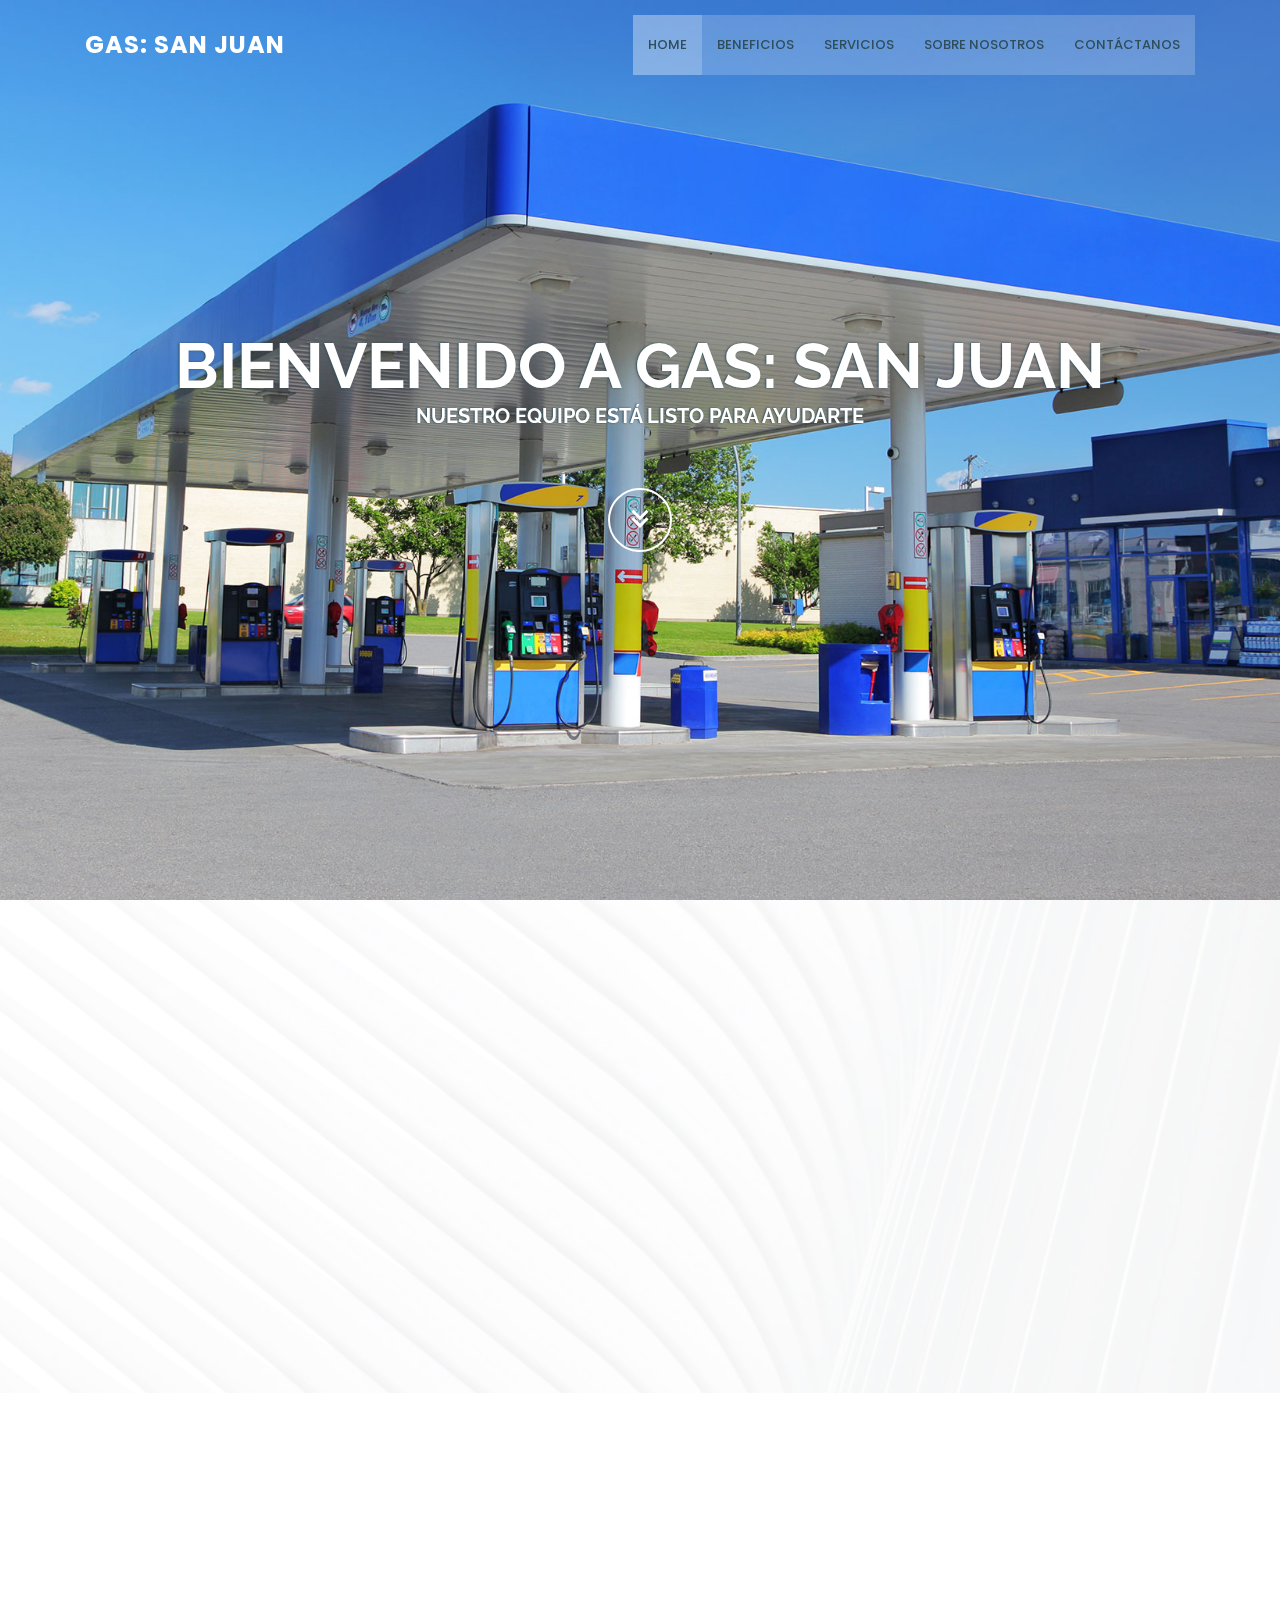
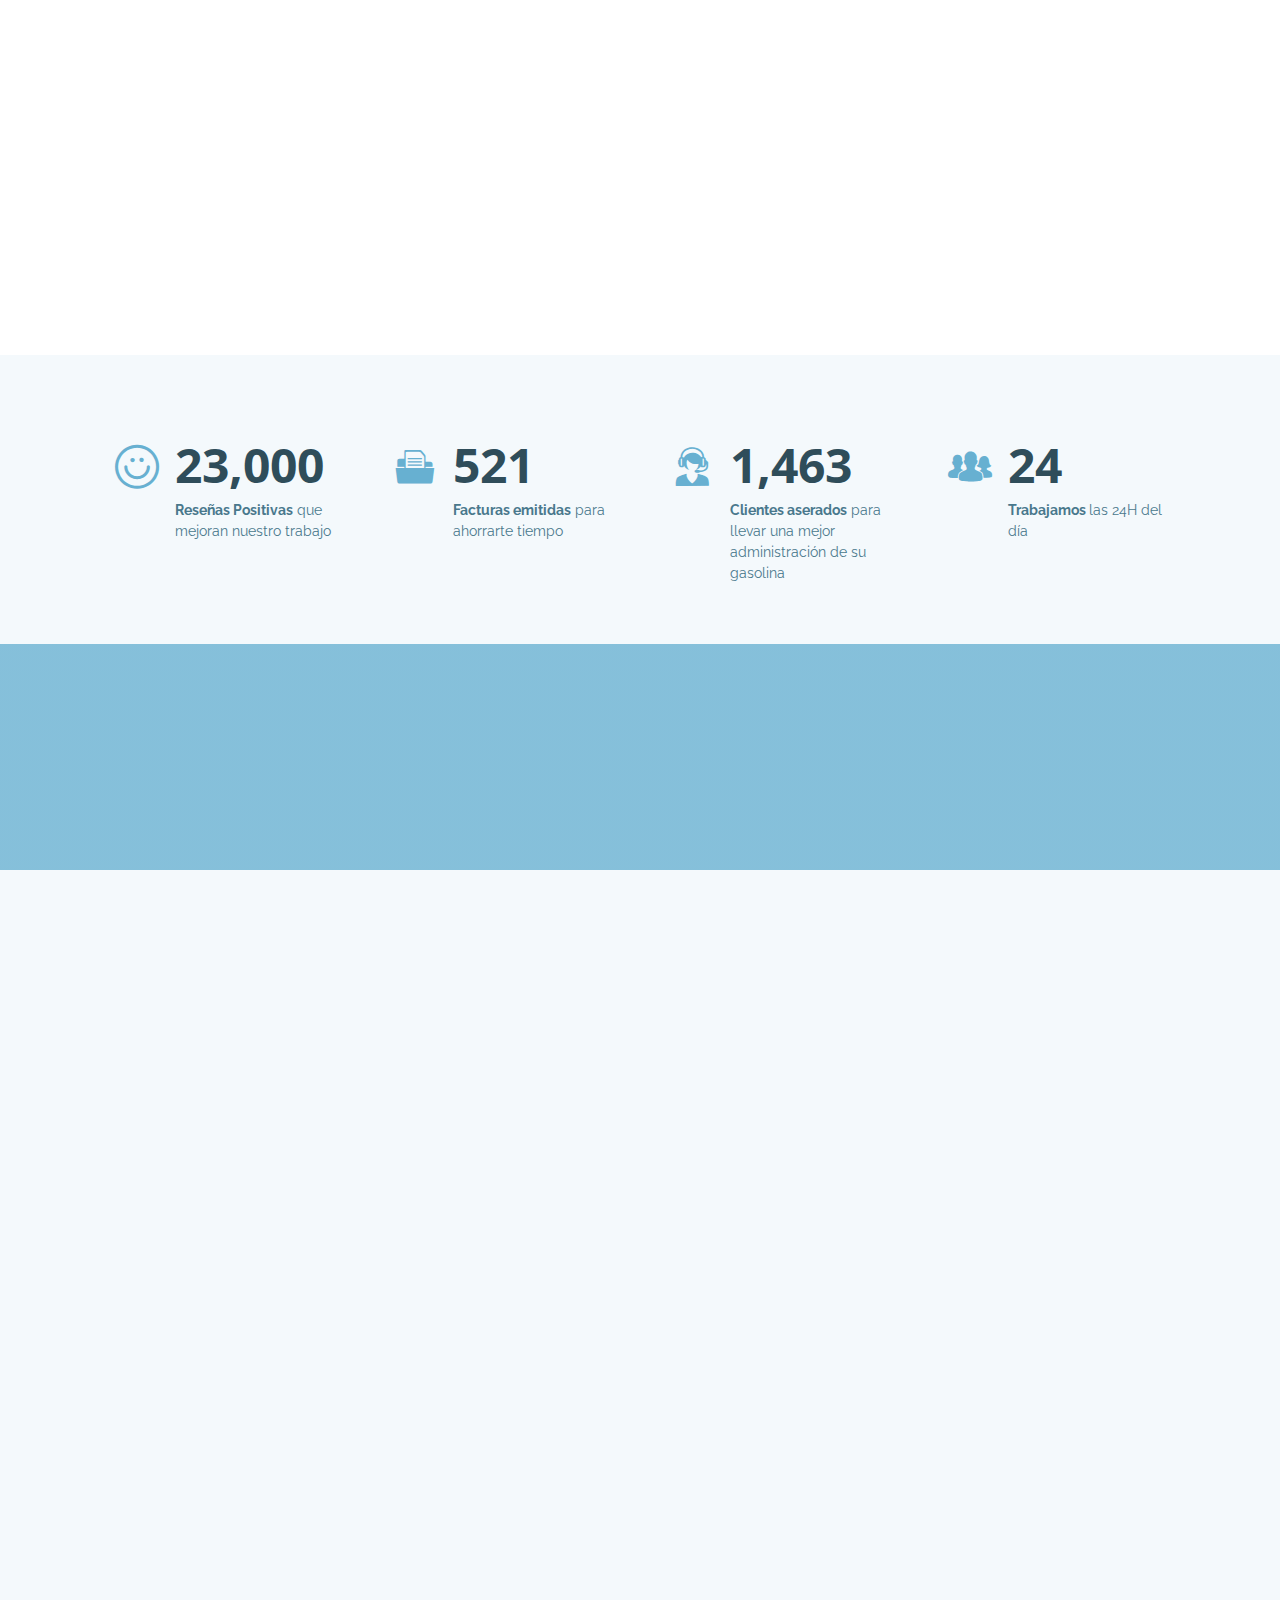
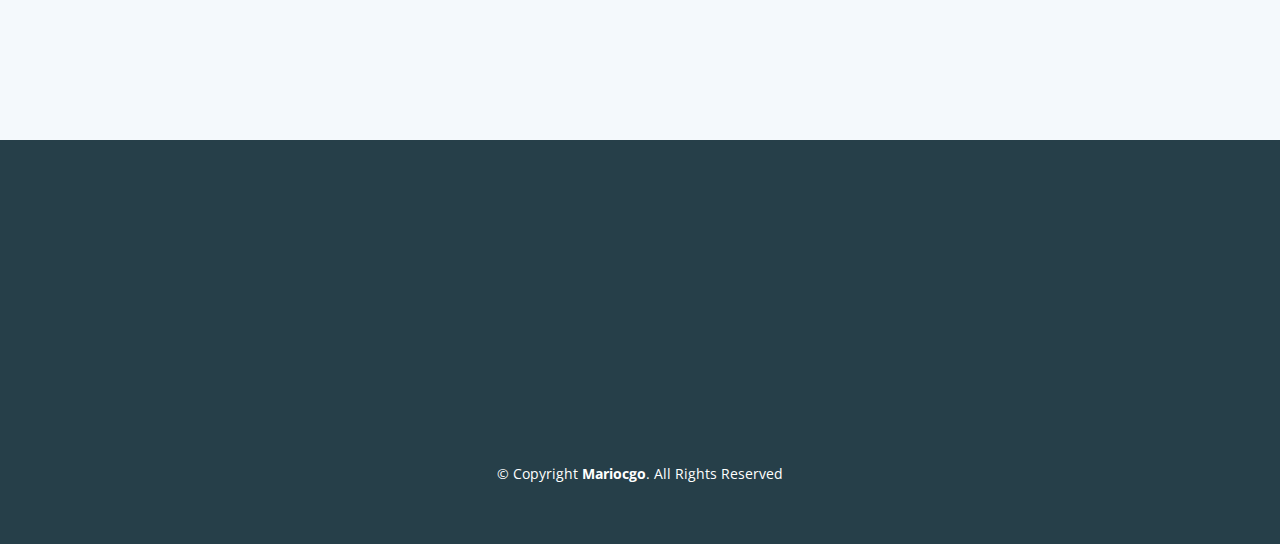
<file: index.html>
<!DOCTYPE html>
<html lang="en">

<head>
  <meta charset="utf-8">
  <meta content="width=device-width, initial-scale=1.0" name="viewport">

  <title>Gas: San Juan</title>
  <meta content="" name="description">
  <meta content="" name="keywords">

 <script src="https://smtpjs.com/v3/smtp.js"></script>
  
  <!-- Favicons -->
  <link href="assets/img/favicon.png" rel="icon">
  <link href="assets/img/apple-touch-icon.png" rel="apple-touch-icon">

  <!-- Google Fonts -->
  <link href="https://fonts.googleapis.com/css?family=Open+Sans:300,300i,400,400i,600,600i,700,700i|Raleway:300,300i,400,400i,500,500i,600,600i,700,700i|Poppins:300,300i,400,400i,500,500i,600,600i,700,700i" rel="stylesheet">

  <!-- Vendor CSS Files -->
  <link href="assets/vendor/bootstrap/css/bootstrap.min.css" rel="stylesheet">
  <link href="assets/vendor/icofont/icofont.min.css" rel="stylesheet">
  <link href="assets/vendor/boxicons/css/boxicons.min.css" rel="stylesheet">
  <link href="assets/vendor/venobox/venobox.css" rel="stylesheet">
  <link href="assets/vendor/owl.carousel/assets/owl.carousel.min.css" rel="stylesheet">
  <link href="assets/vendor/aos/aos.css" rel="stylesheet">

  <!-- Template Main CSS File -->
  <link href="assets/css/style.css" rel="stylesheet">

</head>

<body>

  <!-- ======= Header ======= -->
  <header id="header" class="fixed-top header-transparent">
    <div class="container d-flex align-items-center">

      <div class="logo mr-auto">
        <h1 class="text-light"><a href="index.html"><span>GAS: San Juan</span></a></h1>
      </div>

      <nav class="nav-menu d-none d-lg-block">
        <ul>
          <li class="active"><a href="index.html">Home</a></li>
          <li><a href="#beneficios">Beneficios</a></li>
          <li><a href="#services">Servicios</a></li>
          <li><a href="#sobreNosotros">Sobre Nosotros</a></li>
          <li><a href="#contact">Contáctanos</a></li>
          
        </ul>
      </nav><!-- .nav-menu -->

    </div>
  </header><!-- End Header -->

  <!-- ======= Hero Section ======= -->
  <section id="hero">
    <div class="hero-container" data-aos="fade-up">
      <h1>Bienvenido a GAS: SAN JUAN</h1>
      <h2>NUESTRO EQUIPO ESTÁ LISTO PARA AYUDARTE</h2>
      <!--<iframe src="https://petrointelligence.com/api/api_precios.html?consulta=estado&estado=YUC" class="precio"width="500px" height="170px" frameborder="2"></iframe>-->
      <a href="#beneficios" class="btn-get-started scrollto"><i class="bx bx-chevrons-down"></i></a>
    </div>
  </section><!-- End Hero -->

  <main id="main">

    <!-- ======= Beneficios Section ======= -->
    <section id="beneficios" class="about">
      <div class="container">

        <div class="row no-gutters">
          <div class="content col-xl-5 d-flex align-items-stretch" data-aos="fade-up">
            <div class="content">
              <h3>Beneficios al recargar con nosotros</h3>
              <p>
                Estamos preparados para servir de la manera más atenta y cumpliendo con estándares de calidad
              </p>
            </div>
          </div>
          <div class="col-xl-7 d-flex align-items-stretch">
            <div class="icon-boxes d-flex flex-column justify-content-center">
              <div class="row">
                <div class="col-md-6 icon-box" data-aos="fade-up" data-aos-delay="100">
                  <i class="bx bx-receipt"></i>
                  <h4>Factura online</h4>
                  <p>Facilitamos el proceso para ahorrarle tiempo, y hacerlo desde casa.</p>
                </div>
                <div class="col-md-6 icon-box" data-aos="fade-up" data-aos-delay="200">
                  <i class="bx bx-cube-alt"></i>
                  <h4>Sistema de Puntos</h4>
                  <p>Realizar tus recargas te traerá beneficios y promociones.</p>
                </div>
                <div class="col-md-6 icon-box" data-aos="fade-up" data-aos-delay="300">
                  <i class="bx bx-images"></i>
                  <h4>Descuentos</h4>
                  <p>Los puntos se pueden canjear por litros de gasolina o productos existentes.</p>
                </div>
                <div class="col-md-6 icon-box" data-aos="fade-up" data-aos-delay="400">
                  <i class="bx bx-shield"></i>
                  <h4>Cuidamos al medio ambiente</h4>
                  <p>Los procesos de extracción de gasolina, se han optimizado para consumir menos recursos y proteger al planeta.</p>
                </div>
              </div>
            </div><!-- End .content-->
          </div>
        </div>

      </div>
    </section><!-- End About Section -->

    <!-- ======= Services Section ======= -->
    <section id="services" class="services">
      <div class="container">

        <div class="section-title" data-aos="fade-in" data-aos-delay="100">
          <h2>Servicios</h2>
         <p>Nos hemos centrado en un par de servicios que creemos firmemente que marcarán la diferencia y, a su vez, le brindarán una experiencia única que hará que desee regresar.</p>
        </div>

        <div class="row">
          <div class="col-md-6 col-lg-3 d-flex align-items-stretch mb-5 mb-lg-0">
            <div class="icon-box" data-aos="fade-up">
              <div class="icon"><i class="bx bxl-dribbble"></i></div>
              <h4 class="title"><a href="">Servicio asistido de comprobación de neumáticos.</a></h4>
              <p class="description">Te apoyamos a la hora de comprobar el estado de tus neumáticos.</p>
            </div>
          </div>

          <div class="col-md-6 col-lg-3 d-flex align-items-stretch mb-5 mb-lg-0">
            <div class="icon-box" data-aos="fade-up" data-aos-delay="100">
              <div class="icon"><i class="bx bx-file"></i></div>
              <h4 class="title"><a href="">Control de medida diario</a></h4>
              <p class="description">Verificamos el estado de los aceites de tu coche, así como el mantenimiento.</p>
            </div>
          </div>

          <div class="col-md-6 col-lg-3 d-flex align-items-stretch mb-5 mb-lg-0">
            <div class="icon-box" data-aos="fade-up" data-aos-delay="200">
              <div class="icon"><i class="bx bx-tachometer"></i></div>
              <h4 class="title"><a href="">Control volumétrico</a></h4>
              <p class="description">Medimos con gran precisión cuántos litros entregamos a cada cliente.</p>
            </div>
          </div>

          <div class="col-md-6 col-lg-3 d-flex align-items-stretch mb-5 mb-lg-0">
            <div class="icon-box" data-aos="fade-up" data-aos-delay="300">
              <div class="icon"><i class="bx bx-world"></i></div>
              <h4 class="title"><a href="">Control y consumo de gasolina.</a></h4>
              <p class="description">Métodos de monitoreo para el ahorro de gasolina a través de nuestros aplicación móvil.</p>
            </div>
          </div>

        </div>

      </div>
    </section><!-- End Services Section -->

    <!-- ======= Counts Section ======= -->
    <section id="counts" class="counts  section-bg">
      <div class="container">

        <div class="row no-gutters">

          <div class="col-lg-3 col-md-6 d-md-flex align-items-md-stretch">
            <div class="count-box">
              <i class="icofont-simple-smile"></i>
              <span data-toggle="counter-up">23,000</span>
              <p><strong>Reseñas Positivas</strong> que mejoran nuestro trabajo</p>
            </div>
          </div>

          <div class="col-lg-3 col-md-6 d-md-flex align-items-md-stretch">
            <div class="count-box">
              <i class="icofont-document-folder"></i>
              <span data-toggle="counter-up">521</span>
              <p><strong>Facturas emitidas</strong> para ahorrarte tiempo</p>
            </div>
          </div>

          <div class="col-lg-3 col-md-6 d-md-flex align-items-md-stretch">
            <div class="count-box">
              <i class="icofont-live-support"></i>
              <span data-toggle="counter-up">1,463</span>
              <p><strong>Clientes aserados</strong> para llevar una mejor administración de su gasolina</p>
            </div>
          </div>

          <div class="col-lg-3 col-md-6 d-md-flex align-items-md-stretch">
            <div class="count-box">
              <i class="icofont-users-alt-5"></i>
              <span data-toggle="counter-up">24</span>
              <p><strong>Trabajamos </strong>las 24H del día</p>
            </div>
          </div>

        </div>

      </div>
    </section><!-- End Counts Section -->

    <!-- ======= Cta Section ======= -->
    <section id="sobreNosotros" class="cta">
      <div class="container" data-aos="zoom-in">

        <div class="text-center">
          <h3>Sobre nosotros</h3>
          <p>Somos una empresa 100% mexicana que se dedica a la venta de gasolina, llevamos 30 años en este negocio, aportando y haciendo evolucionar el giro con las ideas nuevas e implementaciones que vamos agregando constantemente</p>
         
        </div>

      </div>
    </section><!-- End Cta Section -->

  

    <!-- ======= Contact Section ======= -->
    <section id="contact" class="contact section-bg">
      <div class="container">

        <div class="section-title" data-aos="fade-in" data-aos-delay="100">
          <h2>Contáctanos</h2>
          <p>Nuestro equipo está a la orden del día con tus comentarios y sugerencias, ayúdanos a mejorar con tu opinión.</p>
        </div>

        <div class="row" data-aos="fade-up" data-aos-delay="100">
          <div class="col-lg-6">
            <div class="info-box mb-4">
              <i class="bx bx-map"></i>
              <h3>Nuestra Dirección</h3>
              <p>Calle 69 539, Centro, 97000 Mérida, Yuc.</p>
            </div>
          </div>

          <div class="col-lg-3 col-md-6">
            <div class="info-box  mb-4">
              <i class="bx bx-envelope"></i>
              <h3>Envíanos un correo electrónico</h3>
              <p>contact@example.com</p>
            </div>
          </div>

          <div class="col-lg-3 col-md-6">
            <div class="info-box  mb-4">
              <i class="bx bx-phone-call"></i>
              <h3>Llámanos</h3>
              <p>+1 5589 55488 55</p>
            </div>
          </div>

        </div>

        <div class="row" data-aos="fade-up" data-aos-delay="200">

          <div class="col-lg-6 ">
            <iframe class="mb-4 mb-lg-0" src="https://www.google.com/maps/embed?pb=!1m18!1m12!1m3!1d329.31173329183395!2d-89.62642755792426!3d20.963076107422825!2m3!1f0!2f0!3f0!3m2!1i1024!2i768!4f13.1!3m3!1m2!1s0x0%3A0x6d47f43b0f64375a!2sGASOLINERA%20LOPEZ!5e0!3m2!1ses-419!2smx!4v1620836971740!5m2!1ses-419!2smx" frameborder="0" style="border:0; width: 100%; height: 384px;" allowfullscreen></iframe>
          </div>

          <div class="col-lg-6">
            <form action="" method="post" role="form" class="php-email-form" >
           
              <div class="form-row">
                <div class="col-md-6 form-group">
                  <input type="text" name="name" class="form-control" id="name" pattern="[a-zA-Z]+" placeholder="Tu nombre" required="text"data-rule="minlen:4" data-msg="Ingrese al menos 4 caracteres" />
                  <div class="validate"></div>
                </div>
                <div class="col-md-6 form-group">
                  <input type="email" class="form-control" name="email" id="email" placeholder="Tu Email" data-rule="email" data-msg="Por favor introduzca una dirección de correo electrónico válida" />
                  <div class="validate"></div>
                </div>
              </div>
              <div class="form-group">
                <input type="text" class="form-control" name="number" id="nu" placeholder="Tu número telefónico" pattern="[0-9]{10}"data-rule="minlen:10" data-msg="Ingrese al menos 10 digitos" />
                <div class="validate"></div>
              </div>
              

              <div class="form-group form-check">
                <input type="checkbox" class="form-check-input" id="CheckPromo">
                <label class="form-check-label" name="CheckPromo"for="CheckPromo">Me interesa recibir promociones y beneficios</label>
              </div>

              <div class="form-group form-check">
                <input type="checkbox" class="form-check-input" id="CheckLealtad">
                <label class="form-check-label" for="CheckLealtad">Quiero participar en el programa de lealtad</label>
              </div>
              <div class="text-center">
                <button type="submit" value="Send Email" onclick="sendEmail()">Suscribirme</submit>
              </div>
              <div class="form-group form-check">
                <input type="checkbox" class="form-check-input" id="CheckPolitica">
                <label class="form-check-label" name="CheckPolitica" for="CheckPolitica">He leído y acepto la política de privacidad.</label>
              </div>
              <div class="form-group form-check">
                <a href="/Privacidad.html">Política de privacidad</a>
              </div>

            </form>
          </div>

        </div>

      </div>
    </section><!-- End Contact Section -->

  </main><!-- End #main -->

  <!-- ======= Footer ======= -->
  <footer id="footer">
    <div class="footer-top">
      <div class="container">
          <div class="col-lg-12 col-md-8">
            <div class="footer-info" data-aos="fade-up" data-aos-delay="50">
              <h3>Gas: San Juan</h3>
              <p class="pb-3"><em>NUESTRO EQUIPO ESTÁ LISTO PARA AYUDARTE.</em></p>
              <p>
                Calle 69 539, Centro<br>
                97000 Mérida, Yuc.<br><br>
                <strong>Phone:</strong> +1 5589 55488 55<br>
                <strong>Email:</strong> info@example.com<br>
              </p>
              <div class="social-links mt-9">
                <a href="#" class="twitter"><i class="bx bxl-twitter"></i></a>
                <a href="#" class="facebook"><i class="bx bxl-facebook"></i></a>
                <a href="#" class="instagram"><i class="bx bxl-instagram"></i></a>
                <a href="#" class="google-plus"><i class="bx bxl-skype"></i></a>
                <a href="#" class="linkedin"><i class="bx bxl-linkedin"></i></a>
              </div>
            </div>
          </div>
      </div>
    </div>

    <div class="container">
      <div class="copyright text-center">
        &copy; Copyright <strong><span>Mariocgo</span></strong>. All Rights Reserved
      </div>
  </div>
  </footer><!-- End Footer -->

  <a href="#" class="back-to-top"><i class="icofont-simple-up"></i></a>

  <!-- Vendor JS Files -->
  <script src="assets/vendor/jquery/jquery.min.js"></script>
  <script src="assets/vendor/bootstrap/js/bootstrap.bundle.min.js"></script>
  <script src="assets/vendor/jquery.easing/jquery.easing.min.js"></script>
  <script src="assets/vendor/php-email-form/validate.js"></script>
  <script src="assets/vendor/waypoints/jquery.waypoints.min.js"></script>
  <script src="assets/vendor/counterup/counterup.min.js"></script>
  <script src="assets/vendor/isotope-layout/isotope.pkgd.min.js"></script>
  <script src="assets/vendor/venobox/venobox.min.js"></script>
  <script src="assets/vendor/owl.carousel/owl.carousel.min.js"></script>
  <script src="assets/vendor/aos/aos.js"></script>

  <!-- Template Main JS File -->
  <script src="assets/js/main.js"></script>

</body>

</html>
</file>
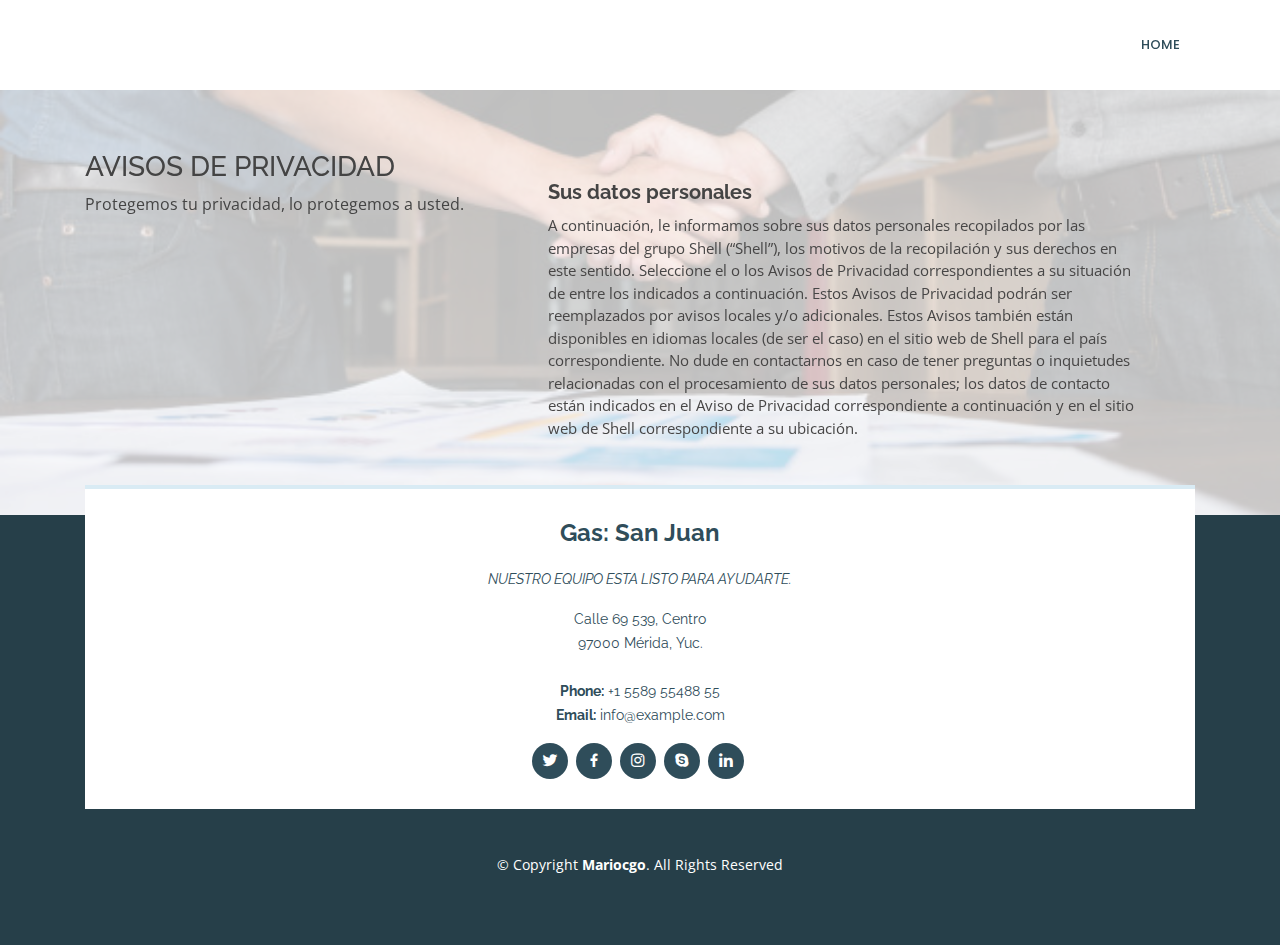
<file: Privacidad.html>
<!DOCTYPE html>
<html lang="en">

<head>
  <meta charset="utf-8">
  <meta content="width=device-width, initial-scale=1.0" name="viewport">

  <title>Aviso de privacidad</title>
  <meta content="" name="description">
  <meta content="" name="keywords">

  <!-- Favicons -->
  <link href="assets/img/favicon.png" rel="icon">
  <link href="assets/img/apple-touch-icon.png" rel="apple-touch-icon">

  <!-- Google Fonts -->
  <link href="https://fonts.googleapis.com/css?family=Open+Sans:300,300i,400,400i,600,600i,700,700i|Raleway:300,300i,400,400i,500,500i,600,600i,700,700i|Poppins:300,300i,400,400i,500,500i,600,600i,700,700i" rel="stylesheet">

  <!-- Vendor CSS Files -->
  <link href="assets/vendor/bootstrap/css/bootstrap.min.css" rel="stylesheet">
  <link href="assets/vendor/icofont/icofont.min.css" rel="stylesheet">
  <link href="assets/vendor/boxicons/css/boxicons.min.css" rel="stylesheet">
  <link href="assets/vendor/venobox/venobox.css" rel="stylesheet">
  <link href="assets/vendor/owl.carousel/assets/owl.carousel.min.css" rel="stylesheet">
  <link href="assets/vendor/aos/aos.css" rel="stylesheet">

  <!-- Template Main CSS File -->
  <link href="assets/css/style.css" rel="stylesheet">

  <!-- =======================================================
  * Template Name: Squadfree - v2.3.1
  * Template URL: https://bootstrapmade.com/squadfree-free-bootstrap-template-creative/
  * Author: BootstrapMade.com
  * License: https://bootstrapmade.com/license/
  ======================================================== -->
</head>

<body>

  <!-- ======= Header ======= -->
  <header id="header" class="fixed-top header-transparent">
    <div class="container d-flex align-items-center">

      <div class="logo mr-auto">
        <h1 class="text-light"><a href="index.html"><span>GAS: San Juan</span></a></h1>
        <!-- Uncomment below if you prefer to use an image logo -->
        <!-- <a href="index.html"><img src="assets/img/logo.png" alt="" class="img-fluid"></a>-->
      </div>

      <nav class="nav-menu d-none d-lg-block">
        <ul>
          <li class="active"><a href="index.html">Home</a></li>
       
          
        </ul>
      </nav><!-- .nav-menu -->

    </div>
  </header><!-- End Header -->

  

  <main id="main">

    <!-- ======= About Section ======= -->
    <section id="Privacidad" class="aviso">
      <div class="container">

        <div class="row no-gutters">
          <div class="content col-xl-5 d-flex align-items-stretch" data-aos="fade-up">
            <div class="content">
              <h3>AVISOS DE PRIVACIDAD</h3>
              <p>
                Protegemos tu privacidad, lo protegemos a usted.
              </p>
              
            </div>
          </div>
          <div class="col-xl-7 d-flex align-items-stretch">
            <div class="icon-boxes d-flex flex-column justify-content-center">
              <div class="row">
                <div class="col-md-11 icon-box" data-aos="fade-up" data-aos-delay="100">
                  
                  <h4>Sus datos personales</h4>
                  <p>
                    A continuación, le informamos sobre sus datos personales recopilados por las empresas del grupo Shell (“Shell”), los motivos de la recopilación y sus derechos en este sentido. Seleccione el o los Avisos de Privacidad correspondientes a su situación de entre los indicados a continuación.
                    
                    Estos Avisos de Privacidad podrán ser reemplazados por avisos locales y/o adicionales. Estos Avisos también están disponibles en idiomas locales (de ser el caso) en el sitio web de Shell para el país correspondiente.
                    
                    No dude en contactarnos en caso de tener preguntas o inquietudes relacionadas con el procesamiento de sus datos personales; los datos de contacto están indicados en el Aviso de Privacidad correspondiente a continuación y en el sitio web de Shell correspondiente a su ubicación.</p>
                </div>
             
            
              </div>
            </div><!-- End .content-->
          </div>
        </div>

      </div>
    </section><!-- End About Section -->
    
  </main><!-- End #main -->

  <!-- ======= Footer ======= -->
  <footer id="footer">
    <div class="footer-top">
      <div class="container">
        <div class="row">

          <div class="col-lg-12 col-md-8">
            <div class="footer-info" data-aos="fade-up" data-aos-delay="50">
              <h3>Gas: San Juan</h3>
              <p class="pb-3"><em>NUESTRO EQUIPO ESTA LISTO PARA AYUDARTE.</em></p>
              <p>
                Calle 69 539, Centro<br>
                97000 Mérida, Yuc.<br><br>
                <strong>Phone:</strong> +1 5589 55488 55<br>
                <strong>Email:</strong> info@example.com<br>
              </p>
              <div class="social-links mt-3">
                <a href="#" class="twitter"><i class="bx bxl-twitter"></i></a>
                <a href="#" class="facebook"><i class="bx bxl-facebook"></i></a>
                <a href="#" class="instagram"><i class="bx bxl-instagram"></i></a>
                <a href="#" class="google-plus"><i class="bx bxl-skype"></i></a>
                <a href="#" class="linkedin"><i class="bx bxl-linkedin"></i></a>
              </div>
            </div>
          </div>
        </div>
      </div>
    </div>

    <div class="container">
      <div class="copyright text-center">
        &copy; Copyright <strong><span>Mariocgo</span></strong>. All Rights Reserved
      </div>
      <div class="credits">
  </footer><!-- End Footer -->

  <a href="#" class="back-to-top"><i class="icofont-simple-up"></i></a>

  <!-- Vendor JS Files -->
  <script src="assets/vendor/jquery/jquery.min.js"></script>
  <script src="assets/vendor/bootstrap/js/bootstrap.bundle.min.js"></script>
  <script src="assets/vendor/jquery.easing/jquery.easing.min.js"></script>
  <script src="assets/vendor/php-email-form/validate.js"></script>
  <script src="assets/vendor/waypoints/jquery.waypoints.min.js"></script>
  <script src="assets/vendor/counterup/counterup.min.js"></script>
  <script src="assets/vendor/isotope-layout/isotope.pkgd.min.js"></script>
  <script src="assets/vendor/venobox/venobox.min.js"></script>
  <script src="assets/vendor/owl.carousel/owl.carousel.min.js"></script>
  <script src="assets/vendor/aos/aos.js"></script>

  <!-- Template Main JS File -->
  <script src="assets/js/main.js"></script>

</body>

</html>
</file>
<file: assets/vendor/venobox/venobox.css>
/* ------ venobox.css --------*/
.vbox-overlay *, .vbox-overlay *:before, .vbox-overlay *:after{
    -webkit-backface-visibility: hidden;
    -webkit-box-sizing:border-box;
    -moz-box-sizing:border-box;
    box-sizing:border-box;
}
.vbox-overlay * { 
    -webkit-backface-visibility: visible;
    backface-visibility: visible;
}
.vbox-overlay{
    display: -webkit-flex;
    display: flex;
    -webkit-flex-direction: column;
    flex-direction: column;
    -webkit-justify-content: center;
    justify-content: center;
    -webkit-align-items: center;
    align-items: center;
    position: fixed;
    left: 0;
    top: 0;
    bottom: 0;
    right: 0;
    z-index: 999999;
}

/* ----- navigation ----- */
.vbox-title{
    width: 100%;
    height: 40px;
    float: left;
    text-align: center;
    line-height: 28px;
    font-size: 12px;
    padding: 6px 50px;
    overflow: hidden;
    position: fixed;
    display: none;
    left: 0;
    z-index: 89;
}
.vbox-close{
    cursor: pointer;
    position: fixed;
    top: -1px;
    right: 0;
    width: 50px;
    height: 40px;
    padding: 6px;
    display: block;
    background-position:10px center;
    overflow: hidden;
    font-size: 24px;
    line-height: 1;
    text-align: center;
    z-index: 99;
}
.vbox-left{
    cursor: pointer;
    position: fixed;
    left: 0;
    height: 40px;
    overflow: hidden;
    line-height: 28px;
    font-size: 12px;
    z-index: 99;
    display: flex;
    align-items:center;
}
.vbox-num{
    display: inline-block;
    margin: 6px 0 6px 15px;
}
/* ----- Social share ----- */
.vbox-share{
    line-height: 28px;
    font-size: 12px;
    overflow: hidden;
    position: fixed;
    left: 0;
    z-index: 98;
    display: flex;
    align-items:center;
    justify-content: center;
    width: 100%;
    text-align: center;
}
.vbox-share svg{
    max-height: 28px;
    width: 28px;
    z-index: 10;
    margin-left: 12px;
    margin-top: 6px;
    margin-bottom: 6px;
    vertical-align: middle;
}


/* ----- navigation ARROWS ----- */
.vbox-next, .vbox-prev{
    position: fixed;
    top: 50%;
    margin-top: -15px;
    overflow: hidden;
    cursor: pointer;
    display: block;
    width: 45px;
    height: 45px;
    z-index: 99;
}
.vbox-next span, .vbox-prev span{
    position: relative;
    width: 20px;
    height: 20px;
    border: 2px solid transparent;
    border-top-color: #B6B6B6;
    border-right-color: #B6B6B6;
    text-indent: -100px;
    position: absolute;
    top: 8px;
    display: block;
}
.vbox-prev{
    left: 15px;
}
.vbox-next{
    right: 15px;
}
.vbox-prev span{
    left: 10px;
    -ms-transform: rotate(-135deg);
    -webkit-transform: rotate(-135deg);
    transform: rotate(-135deg);
}
.vbox-next span{
    -ms-transform: rotate(45deg);
    -webkit-transform: rotate(45deg);
    transform: rotate(45deg);
    right: 10px;
}
/* ------- inline window ------ */
.vbox-inline{
    width: 420px;
    height: 315px;
    height: 70vh;
    padding: 10px;
    background: #fff;
    margin: 0 auto;
    overflow: auto;
    text-align: left;
}
/* ------- Video & iFrames window ------ */
.venoframe{
    max-width: 100%;
    width: 100%;
    border: none;
    width: 100%;
    height: 260px;
    height: 70vh;
}
.venoframe.vbvid{
    height: 260px;
}
@media (min-width: 768px) {
    .venoframe, .vbox-inline{
        width: 90%;
        height: 360px;
        height: 70vh;
    }
    .venoframe.vbvid{
        width: 640px;
        height: 360px;
    }
}
@media (min-width: 992px) {
    .venoframe, .vbox-inline{
        max-width: 1200px;
        width: 80%;
        height: 540px;
        height: 70vh;
    }
    .venoframe.vbvid{
        width: 960px;
        height: 540px;
    }
}
/* 
Please do NOT edit this part! 
or at least read this note: http://i.imgur.com/7C0ws9e.gif
*/
.vbox-open{
    overflow: hidden;
}
.vbox-container{
    position: absolute;
    left: 0;
    right: 0;
    top: 0;
    bottom: 0;
    overflow-x: hidden;
    overflow-y: scroll;
    overflow-scrolling: touch;
    -webkit-overflow-scrolling: touch;
    z-index: 20;
    max-height: 100%;

}

.vbox-content{
    text-align: center;
    float: left;
    width: 100%;
    position: relative;
    overflow: hidden;
    padding: 20px 4%;
}
.vbox-container img{
    max-width: 100%;
    height: auto;
}
.vbox-figlio{
    box-shadow: 0 0 12px rgba(0,0,0,0.19), 0 6px 6px rgba(0,0,0,0.23);
    max-width: 100%;
    text-align: initial;
}
img.vbox-figlio{
    -webkit-user-select: none;
-khtml-user-select: none;
-moz-user-select: none;
-o-user-select: none;
user-select: none;
}
.vbox-content.swipe-left{
    margin-left: -200px !important;
}
.vbox-content.swipe-right{
    margin-left: 200px !important;
}
.vbox-animated{
    webkit-transition: margin 300ms ease-out;
    transition: margin 300ms ease-out;
}

/* ---------- preloader ----------
 * SPINKIT 
 * http://tobiasahlin.com/spinkit/
-------------------------------- */
.sk-double-bounce,.sk-rotating-plane{width:40px;height:40px;margin:40px auto}.sk-rotating-plane{background-color:#333;-webkit-animation:sk-rotatePlane 1.2s infinite ease-in-out;animation:sk-rotatePlane 1.2s infinite ease-in-out}@-webkit-keyframes sk-rotatePlane{0%{-webkit-transform:perspective(120px) rotateX(0) rotateY(0);transform:perspective(120px) rotateX(0) rotateY(0)}50%{-webkit-transform:perspective(120px) rotateX(-180.1deg) rotateY(0);transform:perspective(120px) rotateX(-180.1deg) rotateY(0)}100%{-webkit-transform:perspective(120px) rotateX(-180deg) rotateY(-179.9deg);transform:perspective(120px) rotateX(-180deg) rotateY(-179.9deg)}}@keyframes sk-rotatePlane{0%{-webkit-transform:perspective(120px) rotateX(0) rotateY(0);transform:perspective(120px) rotateX(0) rotateY(0)}50%{-webkit-transform:perspective(120px) rotateX(-180.1deg) rotateY(0);transform:perspective(120px) rotateX(-180.1deg) rotateY(0)}100%{-webkit-transform:perspective(120px) rotateX(-180deg) rotateY(-179.9deg);transform:perspective(120px) rotateX(-180deg) rotateY(-179.9deg)}}.sk-double-bounce{position:relative}.sk-double-bounce .sk-child{width:100%;height:100%;border-radius:50%;background-color:#333;opacity:.6;position:absolute;top:0;left:0;-webkit-animation:sk-doubleBounce 2s infinite ease-in-out;animation:sk-doubleBounce 2s infinite ease-in-out}.sk-chasing-dots .sk-child,.sk-spinner-pulse,.sk-three-bounce .sk-child{background-color:#333;border-radius:100%}.sk-double-bounce .sk-double-bounce2{-webkit-animation-delay:-1s;animation-delay:-1s}@-webkit-keyframes sk-doubleBounce{0%,100%{-webkit-transform:scale(0);transform:scale(0)}50%{-webkit-transform:scale(1);transform:scale(1)}}@keyframes sk-doubleBounce{0%,100%{-webkit-transform:scale(0);transform:scale(0)}50%{-webkit-transform:scale(1);transform:scale(1)}}.sk-wave{margin:40px auto;width:50px;height:40px;text-align:center;font-size:10px}.sk-wave .sk-rect{background-color:#333;height:100%;width:6px;display:inline-block;-webkit-animation:sk-waveStretchDelay 1.2s infinite ease-in-out;animation:sk-waveStretchDelay 1.2s infinite ease-in-out}.sk-wave .sk-rect1{-webkit-animation-delay:-1.2s;animation-delay:-1.2s}.sk-wave .sk-rect2{-webkit-animation-delay:-1.1s;animation-delay:-1.1s}.sk-wave .sk-rect3{-webkit-animation-delay:-1s;animation-delay:-1s}.sk-wave .sk-rect4{-webkit-animation-delay:-.9s;animation-delay:-.9s}.sk-wave .sk-rect5{-webkit-animation-delay:-.8s;animation-delay:-.8s}@-webkit-keyframes sk-waveStretchDelay{0%,100%,40%{-webkit-transform:scaleY(.4);transform:scaleY(.4)}20%{-webkit-transform:scaleY(1);transform:scaleY(1)}}@keyframes sk-waveStretchDelay{0%,100%,40%{-webkit-transform:scaleY(.4);transform:scaleY(.4)}20%{-webkit-transform:scaleY(1);transform:scaleY(1)}}.sk-wandering-cubes{margin:40px auto;width:40px;height:40px;position:relative}.sk-wandering-cubes .sk-cube{background-color:#333;width:10px;height:10px;position:absolute;top:0;left:0;-webkit-animation:sk-wanderingCube 1.8s ease-in-out -1.8s infinite both;animation:sk-wanderingCube 1.8s ease-in-out -1.8s infinite both}.sk-chasing-dots,.sk-spinner-pulse{width:40px;height:40px;margin:40px auto}.sk-wandering-cubes .sk-cube2{-webkit-animation-delay:-.9s;animation-delay:-.9s}@-webkit-keyframes sk-wanderingCube{0%{-webkit-transform:rotate(0);transform:rotate(0)}25%{-webkit-transform:translateX(30px) rotate(-90deg) scale(.5);transform:translateX(30px) rotate(-90deg) scale(.5)}50%{-webkit-transform:translateX(30px) translateY(30px) rotate(-179deg);transform:translateX(30px) translateY(30px) rotate(-179deg)}50.1%{-webkit-transform:translateX(30px) translateY(30px) rotate(-180deg);transform:translateX(30px) translateY(30px) rotate(-180deg)}75%{-webkit-transform:translateX(0) translateY(30px) rotate(-270deg) scale(.5);transform:translateX(0) translateY(30px) rotate(-270deg) scale(.5)}100%{-webkit-transform:rotate(-360deg);transform:rotate(-360deg)}}@keyframes sk-wanderingCube{0%{-webkit-transform:rotate(0);transform:rotate(0)}25%{-webkit-transform:translateX(30px) rotate(-90deg) scale(.5);transform:translateX(30px) rotate(-90deg) scale(.5)}50%{-webkit-transform:translateX(30px) translateY(30px) rotate(-179deg);transform:translateX(30px) translateY(30px) rotate(-179deg)}50.1%{-webkit-transform:translateX(30px) translateY(30px) rotate(-180deg);transform:translateX(30px) translateY(30px) rotate(-180deg)}75%{-webkit-transform:translateX(0) translateY(30px) rotate(-270deg) scale(.5);transform:translateX(0) translateY(30px) rotate(-270deg) scale(.5)}100%{-webkit-transform:rotate(-360deg);transform:rotate(-360deg)}}.sk-spinner-pulse{-webkit-animation:sk-pulseScaleOut 1s infinite ease-in-out;animation:sk-pulseScaleOut 1s infinite ease-in-out}@-webkit-keyframes sk-pulseScaleOut{0%{-webkit-transform:scale(0);transform:scale(0)}100%{-webkit-transform:scale(1);transform:scale(1);opacity:0}}@keyframes sk-pulseScaleOut{0%{-webkit-transform:scale(0);transform:scale(0)}100%{-webkit-transform:scale(1);transform:scale(1);opacity:0}}.sk-chasing-dots{position:relative;text-align:center;-webkit-animation:sk-chasingDotsRotate 2s infinite linear;animation:sk-chasingDotsRotate 2s infinite linear}.sk-chasing-dots .sk-child{width:60%;height:60%;display:inline-block;position:absolute;top:0;-webkit-animation:sk-chasingDotsBounce 2s infinite ease-in-out;animation:sk-chasingDotsBounce 2s infinite ease-in-out}.sk-chasing-dots .sk-dot2{top:auto;bottom:0;-webkit-animation-delay:-1s;animation-delay:-1s}@-webkit-keyframes sk-chasingDotsRotate{100%{-webkit-transform:rotate(360deg);transform:rotate(360deg)}}@keyframes sk-chasingDotsRotate{100%{-webkit-transform:rotate(360deg);transform:rotate(360deg)}}@-webkit-keyframes sk-chasingDotsBounce{0%,100%{-webkit-transform:scale(0);transform:scale(0)}50%{-webkit-transform:scale(1);transform:scale(1)}}@keyframes sk-chasingDotsBounce{0%,100%{-webkit-transform:scale(0);transform:scale(0)}50%{-webkit-transform:scale(1);transform:scale(1)}}.sk-three-bounce{margin:40px auto;width:80px;text-align:center}.sk-three-bounce .sk-child{width:20px;height:20px;display:inline-block;-webkit-animation:sk-three-bounce 1.4s ease-in-out 0s infinite both;animation:sk-three-bounce 1.4s ease-in-out 0s infinite both}.sk-circle .sk-child:before,.sk-fading-circle .sk-circle:before{display:block;border-radius:100%;content:'';background-color:#333}.sk-three-bounce .sk-bounce1{-webkit-animation-delay:-.32s;animation-delay:-.32s}.sk-three-bounce .sk-bounce2{-webkit-animation-delay:-.16s;animation-delay:-.16s}@-webkit-keyframes sk-three-bounce{0%,100%,80%{-webkit-transform:scale(0);transform:scale(0)}40%{-webkit-transform:scale(1);transform:scale(1)}}@keyframes sk-three-bounce{0%,100%,80%{-webkit-transform:scale(0);transform:scale(0)}40%{-webkit-transform:scale(1);transform:scale(1)}}.sk-circle{margin:40px auto;width:40px;height:40px;position:relative}.sk-circle .sk-child{width:100%;height:100%;position:absolute;left:0;top:0}.sk-circle .sk-child:before{margin:0 auto;width:15%;height:15%;-webkit-animation:sk-circleBounceDelay 1.2s infinite ease-in-out both;animation:sk-circleBounceDelay 1.2s infinite ease-in-out both}.sk-circle .sk-circle2{-webkit-transform:rotate(30deg);-ms-transform:rotate(30deg);transform:rotate(30deg)}.sk-circle .sk-circle3{-webkit-transform:rotate(60deg);-ms-transform:rotate(60deg);transform:rotate(60deg)}.sk-circle .sk-circle4{-webkit-transform:rotate(90deg);-ms-transform:rotate(90deg);transform:rotate(90deg)}.sk-circle .sk-circle5{-webkit-transform:rotate(120deg);-ms-transform:rotate(120deg);transform:rotate(120deg)}.sk-circle .sk-circle6{-webkit-transform:rotate(150deg);-ms-transform:rotate(150deg);transform:rotate(150deg)}.sk-circle .sk-circle7{-webkit-transform:rotate(180deg);-ms-transform:rotate(180deg);transform:rotate(180deg)}.sk-circle .sk-circle8{-webkit-transform:rotate(210deg);-ms-transform:rotate(210deg);transform:rotate(210deg)}.sk-circle .sk-circle9{-webkit-transform:rotate(240deg);-ms-transform:rotate(240deg);transform:rotate(240deg)}.sk-circle .sk-circle10{-webkit-transform:rotate(270deg);-ms-transform:rotate(270deg);transform:rotate(270deg)}.sk-circle .sk-circle11{-webkit-transform:rotate(300deg);-ms-transform:rotate(300deg);transform:rotate(300deg)}.sk-circle .sk-circle12{-webkit-transform:rotate(330deg);-ms-transform:rotate(330deg);transform:rotate(330deg)}.sk-circle .sk-circle2:before{-webkit-animation-delay:-1.1s;animation-delay:-1.1s}.sk-circle .sk-circle3:before{-webkit-animation-delay:-1s;animation-delay:-1s}.sk-circle .sk-circle4:before{-webkit-animation-delay:-.9s;animation-delay:-.9s}.sk-circle .sk-circle5:before{-webkit-animation-delay:-.8s;animation-delay:-.8s}.sk-circle .sk-circle6:before{-webkit-animation-delay:-.7s;animation-delay:-.7s}.sk-circle .sk-circle7:before{-webkit-animation-delay:-.6s;animation-delay:-.6s}.sk-circle .sk-circle8:before{-webkit-animation-delay:-.5s;animation-delay:-.5s}.sk-circle .sk-circle9:before{-webkit-animation-delay:-.4s;animation-delay:-.4s}.sk-circle .sk-circle10:before{-webkit-animation-delay:-.3s;animation-delay:-.3s}.sk-circle .sk-circle11:before{-webkit-animation-delay:-.2s;animation-delay:-.2s}.sk-circle .sk-circle12:before{-webkit-animation-delay:-.1s;animation-delay:-.1s}@-webkit-keyframes sk-circleBounceDelay{0%,100%,80%{-webkit-transform:scale(0);transform:scale(0)}40%{-webkit-transform:scale(1);transform:scale(1)}}@keyframes sk-circleBounceDelay{0%,100%,80%{-webkit-transform:scale(0);transform:scale(0)}40%{-webkit-transform:scale(1);transform:scale(1)}}.sk-cube-grid{width:40px;height:40px;margin:40px auto}.sk-cube-grid .sk-cube{width:33.33%;height:33.33%;background-color:#333;float:left;-webkit-animation:sk-cubeGridScaleDelay 1.3s infinite ease-in-out;animation:sk-cubeGridScaleDelay 1.3s infinite ease-in-out}.sk-cube-grid .sk-cube1{-webkit-animation-delay:.2s;animation-delay:.2s}.sk-cube-grid .sk-cube2{-webkit-animation-delay:.3s;animation-delay:.3s}.sk-cube-grid .sk-cube3{-webkit-animation-delay:.4s;animation-delay:.4s}.sk-cube-grid .sk-cube4{-webkit-animation-delay:.1s;animation-delay:.1s}.sk-cube-grid .sk-cube5{-webkit-animation-delay:.2s;animation-delay:.2s}.sk-cube-grid .sk-cube6{-webkit-animation-delay:.3s;animation-delay:.3s}.sk-cube-grid .sk-cube7{-webkit-animation-delay:0ms;animation-delay:0ms}.sk-cube-grid .sk-cube8{-webkit-animation-delay:.1s;animation-delay:.1s}.sk-cube-grid .sk-cube9{-webkit-animation-delay:.2s;animation-delay:.2s}@-webkit-keyframes sk-cubeGridScaleDelay{0%,100%,70%{-webkit-transform:scale3D(1,1,1);transform:scale3D(1,1,1)}35%{-webkit-transform:scale3D(0,0,1);transform:scale3D(0,0,1)}}@keyframes sk-cubeGridScaleDelay{0%,100%,70%{-webkit-transform:scale3D(1,1,1);transform:scale3D(1,1,1)}35%{-webkit-transform:scale3D(0,0,1);transform:scale3D(0,0,1)}}.sk-fading-circle{margin:40px auto;width:40px;height:40px;position:relative}.sk-fading-circle .sk-circle{width:100%;height:100%;position:absolute;left:0;top:0}.sk-fading-circle .sk-circle:before{margin:0 auto;width:15%;height:15%;-webkit-animation:sk-circleFadeDelay 1.2s infinite ease-in-out both;animation:sk-circleFadeDelay 1.2s infinite ease-in-out both}.sk-fading-circle .sk-circle2{-webkit-transform:rotate(30deg);-ms-transform:rotate(30deg);transform:rotate(30deg)}.sk-fading-circle .sk-circle3{-webkit-transform:rotate(60deg);-ms-transform:rotate(60deg);transform:rotate(60deg)}.sk-fading-circle .sk-circle4{-webkit-transform:rotate(90deg);-ms-transform:rotate(90deg);transform:rotate(90deg)}.sk-fading-circle .sk-circle5{-webkit-transform:rotate(120deg);-ms-transform:rotate(120deg);transform:rotate(120deg)}.sk-fading-circle .sk-circle6{-webkit-transform:rotate(150deg);-ms-transform:rotate(150deg);transform:rotate(150deg)}.sk-fading-circle .sk-circle7{-webkit-transform:rotate(180deg);-ms-transform:rotate(180deg);transform:rotate(180deg)}.sk-fading-circle .sk-circle8{-webkit-transform:rotate(210deg);-ms-transform:rotate(210deg);transform:rotate(210deg)}.sk-fading-circle .sk-circle9{-webkit-transform:rotate(240deg);-ms-transform:rotate(240deg);transform:rotate(240deg)}.sk-fading-circle .sk-circle10{-webkit-transform:rotate(270deg);-ms-transform:rotate(270deg);transform:rotate(270deg)}.sk-fading-circle .sk-circle11{-webkit-transform:rotate(300deg);-ms-transform:rotate(300deg);transform:rotate(300deg)}.sk-fading-circle .sk-circle12{-webkit-transform:rotate(330deg);-ms-transform:rotate(330deg);transform:rotate(330deg)}.sk-fading-circle .sk-circle2:before{-webkit-animation-delay:-1.1s;animation-delay:-1.1s}.sk-fading-circle .sk-circle3:before{-webkit-animation-delay:-1s;animation-delay:-1s}.sk-fading-circle .sk-circle4:before{-webkit-animation-delay:-.9s;animation-delay:-.9s}.sk-fading-circle .sk-circle5:before{-webkit-animation-delay:-.8s;animation-delay:-.8s}.sk-fading-circle .sk-circle6:before{-webkit-animation-delay:-.7s;animation-delay:-.7s}.sk-fading-circle .sk-circle7:before{-webkit-animation-delay:-.6s;animation-delay:-.6s}.sk-fading-circle .sk-circle8:before{-webkit-animation-delay:-.5s;animation-delay:-.5s}.sk-fading-circle .sk-circle9:before{-webkit-animation-delay:-.4s;animation-delay:-.4s}.sk-fading-circle .sk-circle10:before{-webkit-animation-delay:-.3s;animation-delay:-.3s}.sk-fading-circle .sk-circle11:before{-webkit-animation-delay:-.2s;animation-delay:-.2s}.sk-fading-circle .sk-circle12:before{-webkit-animation-delay:-.1s;animation-delay:-.1s}@-webkit-keyframes sk-circleFadeDelay{0%,100%,39%{opacity:0}40%{opacity:1}}@keyframes sk-circleFadeDelay{0%,100%,39%{opacity:0}40%{opacity:1}}.sk-folding-cube{margin:40px auto;width:40px;height:40px;position:relative;-webkit-transform:rotateZ(45deg);transform:rotateZ(45deg)}.sk-folding-cube .sk-cube{float:left;width:50%;height:50%;position:relative;-webkit-transform:scale(1.1);-ms-transform:scale(1.1);transform:scale(1.1)}.sk-folding-cube .sk-cube:before{content:'';position:absolute;top:0;left:0;width:100%;height:100%;background-color:#333;-webkit-animation:sk-foldCubeAngle 2.4s infinite linear both;animation:sk-foldCubeAngle 2.4s infinite linear both;-webkit-transform-origin:100% 100%;-ms-transform-origin:100% 100%;transform-origin:100% 100%}.sk-folding-cube .sk-cube2{-webkit-transform:scale(1.1) rotateZ(90deg);transform:scale(1.1) rotateZ(90deg)}.sk-folding-cube .sk-cube3{-webkit-transform:scale(1.1) rotateZ(180deg);transform:scale(1.1) rotateZ(180deg)}.sk-folding-cube .sk-cube4{-webkit-transform:scale(1.1) rotateZ(270deg);transform:scale(1.1) rotateZ(270deg)}.sk-folding-cube .sk-cube2:before{-webkit-animation-delay:.3s;animation-delay:.3s}.sk-folding-cube .sk-cube3:before{-webkit-animation-delay:.6s;animation-delay:.6s}.sk-folding-cube .sk-cube4:before{-webkit-animation-delay:.9s;animation-delay:.9s}@-webkit-keyframes sk-foldCubeAngle{0%,10%{-webkit-transform:perspective(140px) rotateX(-180deg);transform:perspective(140px) rotateX(-180deg);opacity:0}25%,75%{-webkit-transform:perspective(140px) rotateX(0);transform:perspective(140px) rotateX(0);opacity:1}100%,90%{-webkit-transform:perspective(140px) rotateY(180deg);transform:perspective(140px) rotateY(180deg);opacity:0}}@keyframes sk-foldCubeAngle{0%,10%{-webkit-transform:perspective(140px) rotateX(-180deg);transform:perspective(140px) rotateX(-180deg);opacity:0}25%,75%{-webkit-transform:perspective(140px) rotateX(0);transform:perspective(140px) rotateX(0);opacity:1}100%,90%{-webkit-transform:perspective(140px) rotateY(180deg);transform:perspective(140px) rotateY(180deg);opacity:0}}
</file>
<file: assets/css/style.css>
/*--------------------------------------------------------------
# General
--------------------------------------------------------------*/
:root {
  --dark-color: #0e0e0e;
}

body {
  font-family: "Open Sans", sans-serif;
  color: #444444;
}

a {
  color: #67b0d1;
}


a:hover {
  color: #8ec4dd;
  text-decoration: none;
}

h1, h2, h3, h4, h5, h6 {
  font-family: "Raleway", sans-serif;
}

.form-check{
  text-align: center;
}

/*--------------------------------------------------------------
# Back to top button
--------------------------------------------------------------*/
.back-to-top {
  position: fixed;
  display: none;
  width: 40px;
  height: 40px;
  border-radius: 50px;
  right: 15px;
  bottom: 15px;
  background: #67b0d1;
  color: #fff;
  transition: display 0.5s ease-in-out;
  z-index: 99999;
}

.back-to-top i {
  font-size: 24px;
  position: absolute;
  top: 7px;
  left: 8px;
}

.back-to-top:hover {
  color: #fff;
  background: #86c0da;
  transition: background 0.2s ease-in-out;
}

#main {
  margin-top: 90px;
}

/*--------------------------------------------------------------
# Header
--------------------------------------------------------------*/
#header {
  transition: all 0.5s;
  z-index: 997;
  transition: all 0.5s;
  padding: 15px 0;
  background: rgba(103, 176, 209, 0.8);
}

#header.header-transparent {
  background: transparent;
}

#header.header-scrolled {
  background: rgba(103, 176, 209, 0.8);
  padding: 0;
}

#header .logo h1 {
  font-size: 24px;
  margin: 0;
  line-height: 1;
  font-weight: 700;
  letter-spacing: 1px;
  font-family: "Poppins", sans-serif;
  text-transform: uppercase;
}

#header .logo h1 a, #header .logo h1 a:hover {
  color: #fff;
  text-decoration: none;
}

#header .logo img {
  padding: 0;
  margin: 0;
  max-height: 40px;
}

@media (max-width: 768px) {
  #header.header-scrolled {
    padding: 15px 0;
  }
}

/*--------------------------------------------------------------
# Navigation Menu
--------------------------------------------------------------*/
/* Desktop Navigation */
.nav-menu, .nav-menu * {
  margin: 0;
  padding: 0;
  list-style: none;
}

.nav-menu > ul > li {
  position: relative;
  white-space: nowrap;
  float: left;
  background: rgba(255, 255, 255, 0.2);
}

.nav-menu a {
  display: block;
  position: relative;
  color: #2f4d5a;
  padding: 20px 15px;
  transition: 0.3s;
  font-size: 13px;
  font-family: "Poppins", sans-serif;
  text-transform: uppercase;
  font-weight: 500;
}

.nav-menu a:hover, .nav-menu .active > a, .nav-menu li:hover > a {
  background: rgba(255, 255, 255, 0.2);
  text-decoration: none;
}

.header-scrolled .nav-menu > ul > li {
  background: none;
}

.header-scrolled .nav-menu a {
  color: #fff;
}

.header-scrolled .nav-menu a:hover, .header-scrolled .nav-menu .active > a, .header-scrolled .nav-menu li:hover > a {
  background: rgba(255, 255, 255, 0.2);
}

.nav-menu .drop-down ul {
  display: block;
  position: absolute;
  left: 0;
  top: calc(100% + 30px);
  z-index: 99;
  opacity: 0;
  visibility: hidden;
  padding: 10px 0;
  background: #fff;
  box-shadow: 0px 0px 30px rgba(127, 137, 161, 0.25);
  transition: ease all 0.3s;
}

.nav-menu .drop-down:hover > ul {
  opacity: 1;
  top: 100%;
  visibility: visible;
}

.nav-menu .drop-down li {
  min-width: 180px;
  position: relative;
}

.nav-menu .drop-down ul a {
  padding: 12px 20px;
  font-size: 14px;
  font-weight: 500;
  text-transform: none;
  color: #25607a;
}

.nav-menu .drop-down ul a:hover, .nav-menu .drop-down ul .active > a, .nav-menu .drop-down ul li:hover > a {
  color: #67b0d1;
}

.nav-menu .drop-down > a:after {
  content: "\ea99";
  font-family: IcoFont;
  padding-left: 5px;
}

.nav-menu .drop-down .drop-down ul {
  top: 0;
  left: calc(100% - 30px);
}

.nav-menu .drop-down .drop-down:hover > ul {
  opacity: 1;
  top: 0;
  left: 100%;
}

.nav-menu .drop-down .drop-down > a {
  padding-right: 35px;
}

.nav-menu .drop-down .drop-down > a:after {
  content: "\eaa0";
  font-family: IcoFont;
  position: absolute;
  right: 15px;
}

@media (max-width: 1366px) {
  .nav-menu .drop-down .drop-down ul {
    left: -90%;
  }
  .nav-menu .drop-down .drop-down:hover > ul {
    left: -100%;
  }
  .nav-menu .drop-down .drop-down > a:after {
    content: "\ea9d";
  }
}

/* Mobile Navigation */
.mobile-nav-toggle {
  position: fixed;
  right: 15px;
  top: 15px;
  z-index: 9998;
  border: 0;
  background: none;
  font-size: 24px;
  transition: all 0.4s;
  outline: none !important;
  line-height: 1;
  cursor: pointer;
  text-align: right;
}

.mobile-nav-toggle i {
  color: #fff;
}

.mobile-nav {
  position: fixed;
  top: 55px;
  right: 15px;
  bottom: 15px;
  left: 15px;
  z-index: 9999;
  overflow-y: auto;
  background: #fff;
  transition: ease-in-out 0.2s;
  opacity: 0;
  visibility: hidden;
  border-radius: 10px;
  padding: 10px 0;
}

.mobile-nav * {
  margin: 0;
  padding: 0;
  list-style: none;
}

.mobile-nav a {
  display: block;
  position: relative;
  color: #2f4d5a;
  padding: 10px 20px;
  font-weight: 500;
  outline: none;
}

.mobile-nav a:hover, .mobile-nav .active > a, .mobile-nav li:hover > a {
  color: #67b0d1;
  text-decoration: none;
}

.mobile-nav .drop-down > a:after {
  content: "\ea99";
  font-family: IcoFont;
  padding-left: 10px;
  position: absolute;
  right: 15px;
}

.mobile-nav .active.drop-down > a:after {
  content: "\eaa1";
}

.mobile-nav .drop-down > a {
  padding-right: 35px;
}

.mobile-nav .drop-down ul {
  display: none;
  overflow: hidden;
}

.mobile-nav .drop-down li {
  padding-left: 20px;
}

.mobile-nav-overly {
  width: 100%;
  height: 100%;
  z-index: 9997;
  top: 0;
  left: 0;
  position: fixed;
  background: rgba(30, 48, 56, 0.6);
  overflow: hidden;
  display: none;
  transition: ease-in-out 0.2s;
}

.mobile-nav-active {
  overflow: hidden;
}

.mobile-nav-active .mobile-nav {
  opacity: 1;
  visibility: visible;
}

.mobile-nav-active .mobile-nav-toggle i {
  color: #fff;
}

/*--------------------------------------------------------------
# Hero Section
--------------------------------------------------------------*/
#hero {
  width: 100%;
  height: 100vh;
  background: url("../img/Gas-bg.jpg") top center;
  background-size: cover;
  position: relative;
  margin-bottom: -90px;
}

#hero .hero-container {
  position: absolute;
  bottom: 0;
  top: 0;
  left: 0;
  right: 0;
  display: flex;
  justify-content: center;
  align-items: center;
  flex-direction: column;
  text-align: center;
}

#hero h1 {
  margin: 0 0 10px 0;
  font-size: 64px;
  font-weight: 700;
  line-height: 56px;
  text-transform: uppercase;
  color: #fff;
  text-shadow: -1px 0 2px #2f4d5a;
}

#hero h2 {
  color: #fff;
  margin-bottom: 50px;
  font-size: 20px;
  text-transform: uppercase;
  font-weight: 700;
  text-shadow: -1px 0 2px #2f4d5a;
}

#hero .btn-get-started {
  font-size: 36px;
  display: inline-block;
  padding: 4px 0;
  border-radius: 50px;
  transition: 0.3s ease-in-out;
  margin: 10px;
  width: 64px;
  height: 64px;
  text-align: center;
  border: 2px solid #fff;
  color: #fff;
}

#hero .btn-get-started:hover {
  padding-top: 8px;
  background: rgba(255, 255, 255, 0.15);
}

@media (min-width: 1024px) {
  #hero {
    background-attachment: fixed;
  }
}

@media (max-width: 768px) {
  #hero h1 {
    font-size: 28px;
    line-height: 36px;
  }
  #hero h2 {
    font-size: 18px;
    line-height: 24px;
    margin-bottom: 30px;
  }
}

/*--------------------------------------------------------------
# Sections General
--------------------------------------------------------------*/
section {
  padding: 60px 0;
}

.section-bg {
  background-color: #f4f9fc;
}

.section-title {
  text-align: center;
  padding-bottom: 30px;
}

.section-title h2 {
  font-size: 32px;
  font-weight: bold;
  position: relative;
  margin-bottom: 30px;
  color: #2f4d5a;
  z-index: 2;
}

.section-title h2::after {
  content: "";
  position: absolute;
  left: 50%;
  top: 50%;
  transform: translate(-50%, -50%);
  width: 122px;
  height: 66px;
  background: url(../img/section-title-bg.png) no-repeat;
  z-index: -1;
}

.section-title p {
  margin-bottom: 0;
}

/*--------------------------------------------------------------
# Breadcrumbs
--------------------------------------------------------------*/
.breadcrumbs {
  padding: 15px 0;
  background-color: #f8fbfd;
  min-height: 40px;
}

.breadcrumbs h2 {
  font-size: 24px;
  font-weight: 300;
}

.breadcrumbs ol {
  display: flex;
  flex-wrap: wrap;
  list-style: none;
  padding: 0;
  margin: 0;
  font-size: 14px;
}

.breadcrumbs ol li + li {
  padding-left: 10px;
}

.breadcrumbs ol li + li::before {
  display: inline-block;
  padding-right: 10px;
  color: #6c757d;
  content: "/";
}

@media (max-width: 768px) {
  .breadcrumbs .d-flex {
    display: block !important;
  }
  .breadcrumbs ol {
    display: block;
  }
  .breadcrumbs ol li {
    display: inline-block;
  }
}

/*--------------------------------------------------------------
# About
--------------------------------------------------------------*/
.about {
  background: url("../img/about-bg.jpg") center center no-repeat;
  background-size: cover;
  padding: 60px 0;
  position: relative;
}

.about::before {
  content: '';
  position: absolute;
  left: 0;
  right: 0;
  top: 0;
  bottom: 0;
  background: rgba(255, 255, 255, 0.75);
  z-index: 9;
}

.about .container {
  position: relative;
  z-index: 10;
}

.about .content {
  padding: 30px 30px 30px 0;
}

.about .content h3 {
  font-weight: 700;
  font-size: 34px;
  color: #2f4d5a;
  margin-bottom: 30px;
}

.about .content p {
  margin-bottom: 30px;
}

.about .content .about-btn {
  display: inline-block;
  background: #67b0d1;
  padding: 6px 44px 8px 30px;
  color: #fff;
  border-radius: 50px;
  transition: 0.3s;
  position: relative;
}

.about .content .about-btn i {
  font-size: 18px;
  position: absolute;
  right: 18px;
  top: 9px;
}

.about .content .about-btn:hover {
  background: #7bbad7;
}

.about .icon-boxes .icon-box {
  margin-top: 30px;
}

.about .icon-boxes .icon-box i {
  font-size: 40px;
  color: #67b0d1;
  margin-bottom: 10px;
}

.about .icon-boxes .icon-box h4 {
  font-size: 20px;
  font-weight: 700;
  margin: 0 0 10px 0;
}

.about .icon-boxes .icon-box p {
  font-size: 15px;
  color: #848484;
}

@media (max-width: 1200px) {
  .about .content {
    padding-right: 0;
  }
}

@media (max-width: 768px) {
  .about {
    text-align: center;
  }
}

/*--------------------------------------------------------------
# Services
--------------------------------------------------------------*/
.services .icon-box {
  padding: 30px;
  position: relative;
  overflow: hidden;
  background: #fff;
  box-shadow: 0 0 29px 0 rgba(68, 88, 144, 0.12);
  transition: all 0.3s ease-in-out;
  border-radius: 8px;
  z-index: 1;
}

.services .icon-box::before {
  content: '';
  position: absolute;
  background: white;
  right: 0;
  left: 0;
  bottom: 0;
  top: 100%;
  transition: all 0.3s;
  z-index: -1;
}

.services .icon-box:hover::before {
  background: #67b0d1;
  top: 0;
  border-radius: 0px;
}

.services .icon {
  margin-bottom: 15px;
}

.services .icon i {
  font-size: 48px;
  line-height: 1;
  color: #67b0d1;
  transition: all 0.3s ease-in-out;
}

.services .title {
  font-weight: 700;
  margin-bottom: 15px;
  font-size: 18px;
}

.services .title a {
  color: #111;
}

.services .description {
  font-size: 15px;
  line-height: 28px;
  margin-bottom: 0;
}

.services .icon-box:hover .title a, .services .icon-box:hover .description {
  color: #fff;
}

.services .icon-box:hover .icon i {
  color: #fff;
}

/*--------------------------------------------------------------
# Counts
--------------------------------------------------------------*/
.counts {
  padding-bottom: 30px;
}

.counts .count-box {
  padding: 30px;
  width: 100%;
}

.counts .count-box i {
  display: block;
  font-size: 44px;
  color: #67b0d1;
  float: left;
}

.counts .count-box span {
  font-size: 48px;
  line-height: 40px;
  display: block;
  font-weight: 700;
  color: #2f4d5a;
  margin-left: 60px;
}

.counts .count-box p {
  padding: 15px 0 0 0;
  margin: 0 0 0 60px;
  font-family: "Raleway", sans-serif;
  font-size: 14px;
  color: #49788c;
}

.counts .count-box a {
  font-weight: 600;
  display: block;
  margin-top: 20px;
  color: #49788c;
  font-size: 15px;
  font-family: "Poppins", sans-serif;
  transition: ease-in-out 0.3s;
}

.counts .count-box a:hover {
  color: #6e9fb4;
}

/*--------------------------------------------------------------
# Cta
--------------------------------------------------------------*/
.cta {
  background: linear-gradient(rgba(103, 176, 209, 0.8), rgba(103, 176, 209, 0.8)), url("../img/cta-bg.jpg") fixed center center;
  background-size: cover;
  padding: 60px 0;
}

.cta h3 {
  color: #fff;
  font-size: 28px;
  font-weight: 700;
}

.cta p {
  color: #fff;
}

.cta .cta-btn {
  font-family: "Raleway", sans-serif;
  text-transform: uppercase;
  font-weight: 500;
  font-size: 16px;
  letter-spacing: 1px;
  display: inline-block;
  padding: 8px 28px;
  border-radius: 25px;
  transition: 0.5s;
  margin-top: 10px;
  border: 2px solid rgba(255, 255, 255, 0.5);
  color: #fff;
}

.cta .cta-btn:hover {
  border-color: #fff;
}


/*--------------------------------------------------------------
# Contact
--------------------------------------------------------------*/
.contact {
  padding-bottom: 80px;
}

.contact .info-box {
  color: #444444;
  background: #fff;
  text-align: center;
  box-shadow: 0 0 30px rgba(214, 215, 216, 0.6);
  padding: 20px 0 30px 0;
}

.contact .info-box i {
  font-size: 32px;
  color: #67b0d1;
  border-radius: 50%;
  padding: 8px;
  border: 2px dotted #f0f7fa;
}

.contact .info-box h3 {
  font-size: 20px;
  color: #777777;
  font-weight: 700;
  margin: 10px 0;
}

.contact .info-box p {
  padding: 0;
  line-height: 24px;
  font-size: 14px;
  margin-bottom: 0;
}

.contact .php-email-form {
  box-shadow: 0 0 30px rgba(214, 215, 216, 0.6);
  padding: 30px;
  background: #fff;
}

.contact .php-email-form .validate {
  display: none;
  color: red;
  margin: 0 0 15px 0;
  font-weight: 400;
  font-size: 13px;
}

.contact .php-email-form .error-message {
  display: none;
  color: #fff;
  background: #ed3c0d;
  text-align: left;
  padding: 15px;
  font-weight: 600;
}

.contact .php-email-form .error-message br + br {
  margin-top: 25px;
}

.contact .php-email-form .sent-message {
  display: none;
  color: #fff;
  background: #18d26e;
  text-align: center;
  padding: 15px;
  font-weight: 600;
}

.contact .php-email-form .loading {
  display: none;
  background: #fff;
  text-align: center;
  padding: 15px;
}

.contact .php-email-form .loading:before {
  content: "";
  display: inline-block;
  border-radius: 50%;
  width: 24px;
  height: 24px;
  margin: 0 10px -6px 0;
  border: 3px solid #18d26e;
  border-top-color: #eee;
  -webkit-animation: animate-loading 1s linear infinite;
  animation: animate-loading 1s linear infinite;
}

.contact .php-email-form input, .contact .php-email-form textarea {
  border-radius: 0;
  box-shadow: none;
  font-size: 14px;
}

.contact .php-email-form input::focus, .contact .php-email-form textarea::focus {
  background-color: #67b0d1;
}

.contact .php-email-form input {
  padding: 20px 15px;
}

.contact .php-email-form textarea {
  padding: 12px 15px;
}

.contact .php-email-form button[type="submit"] {
  background: #67b0d1;
  border: 0;
  padding: 10px 24px;
  color: #fff;
  transition: 0.4s;
}

.contact .php-email-form button[type="submit"]:hover {
  background: #8ec4dd;
}

@-webkit-keyframes animate-loading {
  0% {
    transform: rotate(0deg);
  }
  100% {
    transform: rotate(360deg);
  }
}

@keyframes animate-loading {
  0% {
    transform: rotate(0deg);
  }
  100% {
    transform: rotate(360deg);
  }
}

/*--------------------------------------------------------------
# Footer
--------------------------------------------------------------*/
#footer {
  background: #263f49;
  padding: 0 0 60px 0;
  color: #fff;
  font-size: 14px;
}

#footer .footer-top {
  padding: 60px 0 30px 0;
}

#footer .footer-top .footer-info {
  margin-top: -90px;
  margin-bottom: 15px;
  background: white;
  color: #2f4d5a;
  border-top: 4px solid #67b0d1;
  text-align: center;
  padding: 30px 20px;
}

#footer .footer-top .footer-info h3 {
  font-size: 24px;
  margin: 0 0 20px 0;
  padding: 2px 0 2px 0;
  line-height: 1;
  font-weight: 700;
}

#footer .footer-top .footer-info p {
  font-size: 14px;
  line-height: 24px;
  margin-bottom: 0;
  font-family: "Raleway", sans-serif;
}

#footer .footer-top .social-links a {
  font-size: 18px;
  display: inline-block;
  background: #2f4d5a;
  color: #fff;
  line-height: 1;
  padding: 8px 0;
  margin-right: 4px;
  border-radius: 50%;
  text-align: center;
  width: 36px;
  height: 36px;
  transition: 0.3s;
}

#footer .footer-top .social-links a:hover {
  background: #67b0d1;
  color: #fff;
  text-decoration: none;
}

#footer .footer-top h4 {
  font-size: 16px;
  font-weight: 600;
  color: #fff;
  position: relative;
  padding-bottom: 12px;
}


#footer .credits {
  padding-top: 10px;
  text-align: center;
  font-size: 13px;
  color: #fff;
}

@media (max-width: 575px) {
  #footer .footer-top .footer-info {
    margin: 30px 0 30px 0;
  }
}


/*--------------------------------------------------------------
# aviso
--------------------------------------------------------------*/

.aviso {
  background: url("../img/aviso-bg.jpg") center center no-repeat;
  background-size: cover;
  padding: 60px 0;
  position: relative;
}

.aviso::before {
  content: '';
  position: absolute;
  left: 0;
  right: 0;
  top: 0;
  bottom: 0;
  background: rgba(255, 255, 255, 0.75);
  z-index: 9;
}

.aviso .container {
  position: relative;
  z-index: 10;
}


.about .content .about-btn:hover {
  background: #7bbad7;
}

.aviso .icon-boxes .icon-box {
  margin-top: 30px;
}

.aviso .icon-boxes .icon-box i {
  font-size: 40px;
  color: #67b0d1;
  margin-bottom: 10px;
}

.aviso .icon-boxes .icon-box h4 {
  font-size: 20px;
  font-weight: 700;
  margin: 0 0 10px 0;
}

.aviso .icon-boxes .icon-box p {
  font-size: 15px;
  color: #474646;
}

.precio{
  background-color: #25607a; 
}
</file>
